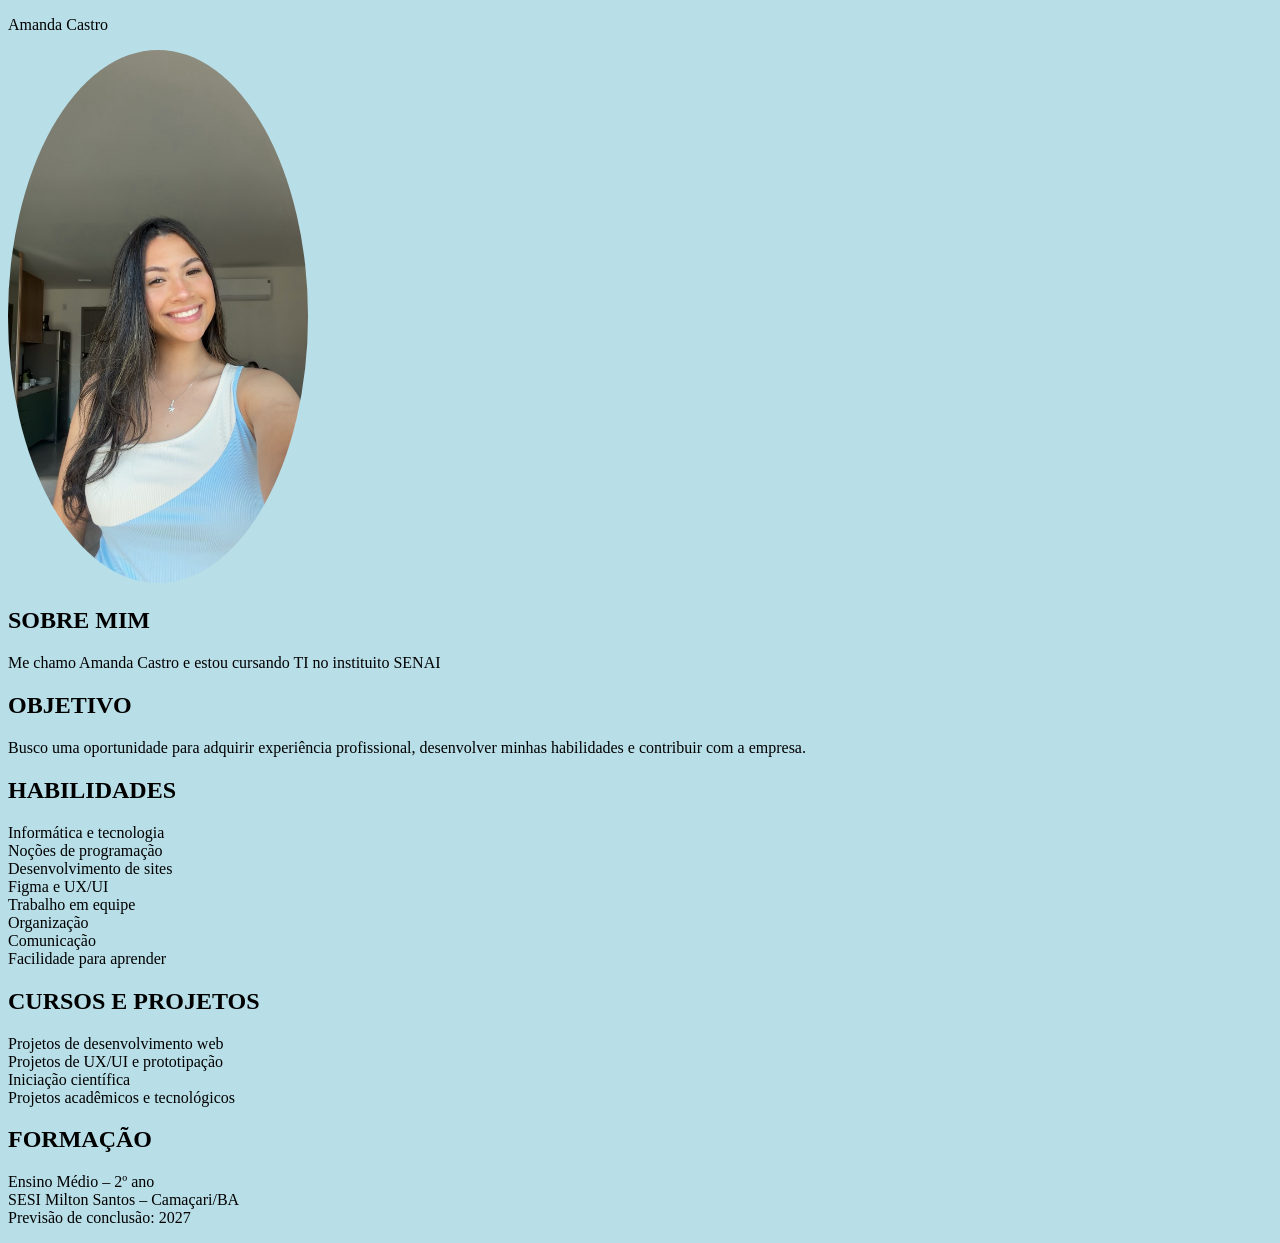
<file: castro/castro.html>
<!DOCTYPE html>
<html lang="en">
<head>
    <meta charset="UTF-8">
    <meta name="viewport" content="width=device-width, initial-scale=1.0">
    <link rel="stylesheet" href="style.css"/>

    <title>Document</title>
</head>
<body>
   <section class="container-sobremim">
    <p>Amanda Castro</p>
    <img style="width: 300px; border-radius: 50%; ;" src="Image.jpg" alt="Amanda Castro">
    <h2>
        SOBRE MIM
    </h2>
    <p>
        Me chamo Amanda Castro e estou cursando TI no instituito SENAI
    </p>
   </section>

<section class="OBJETIVO">
    <h2>
    OBJETIVO    
    </h2>


<p>
    Busco uma oportunidade para adquirir experiência profissional, desenvolver minhas habilidades e contribuir com a empresa.
</p>
</section>

   

<section class="HABILIDADES">
    <h2>
        HABILIDADES
    </h2>
 <P>   
Informática e tecnologia<br>
Noções de programação<br>
Desenvolvimento de sites<br>
Figma e UX/UI<br>
Trabalho em equipe<br>
Organização<br>
Comunicação<br>
Facilidade para aprender<br>
 </p>
</section>
<section class="CURSOS E PROJETOS">
    <h2>
       CURSOS E PROJETOS
    </h2>
 <P>   
Projetos de desenvolvimento web<br>
Projetos de UX/UI e prototipação<br>
Iniciação científica<br>
Projetos acadêmicos e tecnológicos<br>
 </p>
</section>

<section class="FORMAÇÃO">
    <h2>
      FORMAÇÃO
    </h2>
 <P>   
Ensino Médio – 2º ano<br>
SESI Milton Santos – Camaçari/BA<br>
Previsão de conclusão: 2027<br>
 </p>
</section>

</body>
</html>
</file>
<file: castro/style.css>
body{
    background-color: rgb(184, 222, 231);
    color:black;
}
</file>
